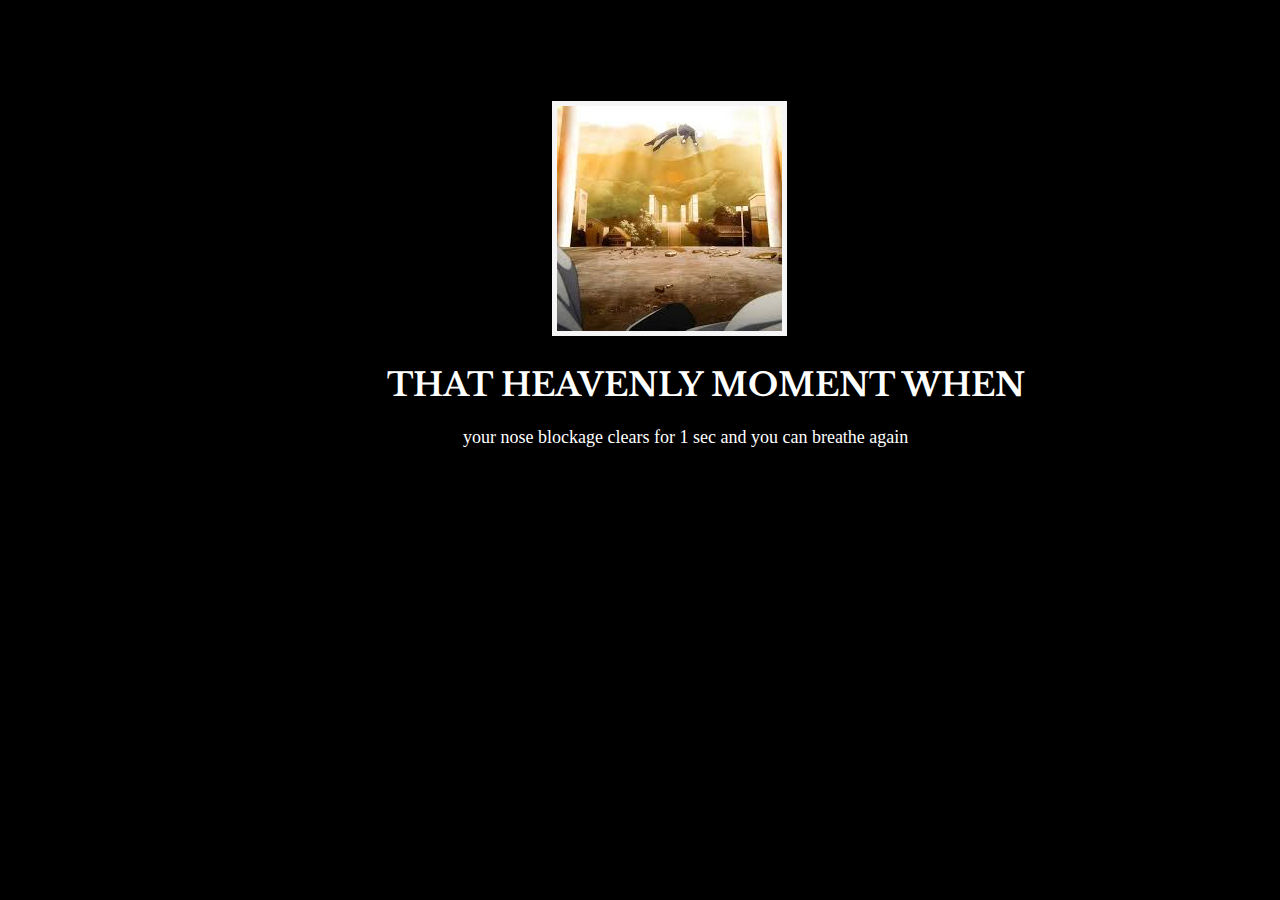
<file: index.html>
<!-- 
  TODO: Create a motivational post website.
Style it how ever you like. 
Look at the goal image for inspiration.
But it must have the following features:
1. The main h1 text should be using the Regular Libre Baskerville Font from Google Fonts:
  https://fonts.google.com/specimen/Libre+Baskerville
2. The text should be white and background black.
3. Add your own image into the images folder inside assets. It should have a 5px white border.
4. The text should be center aligned.
5. Create a div to contain the h1, p and img elements. Adjust the margins so that the image and text are centered on the page. 
  Hint: You horizontally center a div by giving it a width of 50% and a margin-left of 25%.
  Hint: Set the image to have a width of 100% so it fills the div. 
6. Read about the text-transform property on MDN docs to make the h1 uppercase with CSS.
  https://developer.mozilla.org/en-US/docs/Web/CSS/text-transform 
-->

<!DOCTYPE html>
<html lang="en">
<head>
  <meta charset="UTF-8">
  <meta name="viewport" content="width=device-width, initial-scale=1.0">
  <title>Meme</title>
  <link rel="stylesheet" href="./style.css">
  <style>
    img
    {
      border: 5px solid whitesmoke;
    }
  </style>
  <link rel="preconnect" href="https://fonts.googleapis.com">
  <link rel="preconnect" href="https://fonts.gstatic.com" crossorigin>
  <link href="https://fonts.googleapis.com/css2?family=Caveat:wght@400..700&family=Libre+Baskerville:ital,wght@0,400;0,700;1,400&family=Sour+Gummy:ital,wght@0,100..900;1,100..900&display=swap" rel="stylesheet">
</head>
<body>
  <div id="Gojo">
    <img src="./assets/images/gomen.jpeg" alt="Gojo Satoru saying gomen amanai">
  </div>
  <div id ="Caption">  
    <h1>
    THAT HEAVENLY MOMENT WHEN 
  </h1>
</div>

<div id="para">
  <p>
    your nose blockage clears for 1 sec and you can breathe again
  </p>
</div>
</body>
</html>
</file>
<file: style.css>
html
{
  background-color: black;
}

#Gojo
{
  margin-left: 43%;
  margin-top: 8%;
}

#Caption
{
  font-family: "Libre Baskerville", serif;
  color: white;
  text-align:justify;
  margin-left: 30%;
  margin-top: 2%;
}

#para
{
  color: white;
  font-size: large;
  margin-left: 36%;
  margin-top: 1%;
}
</file>
